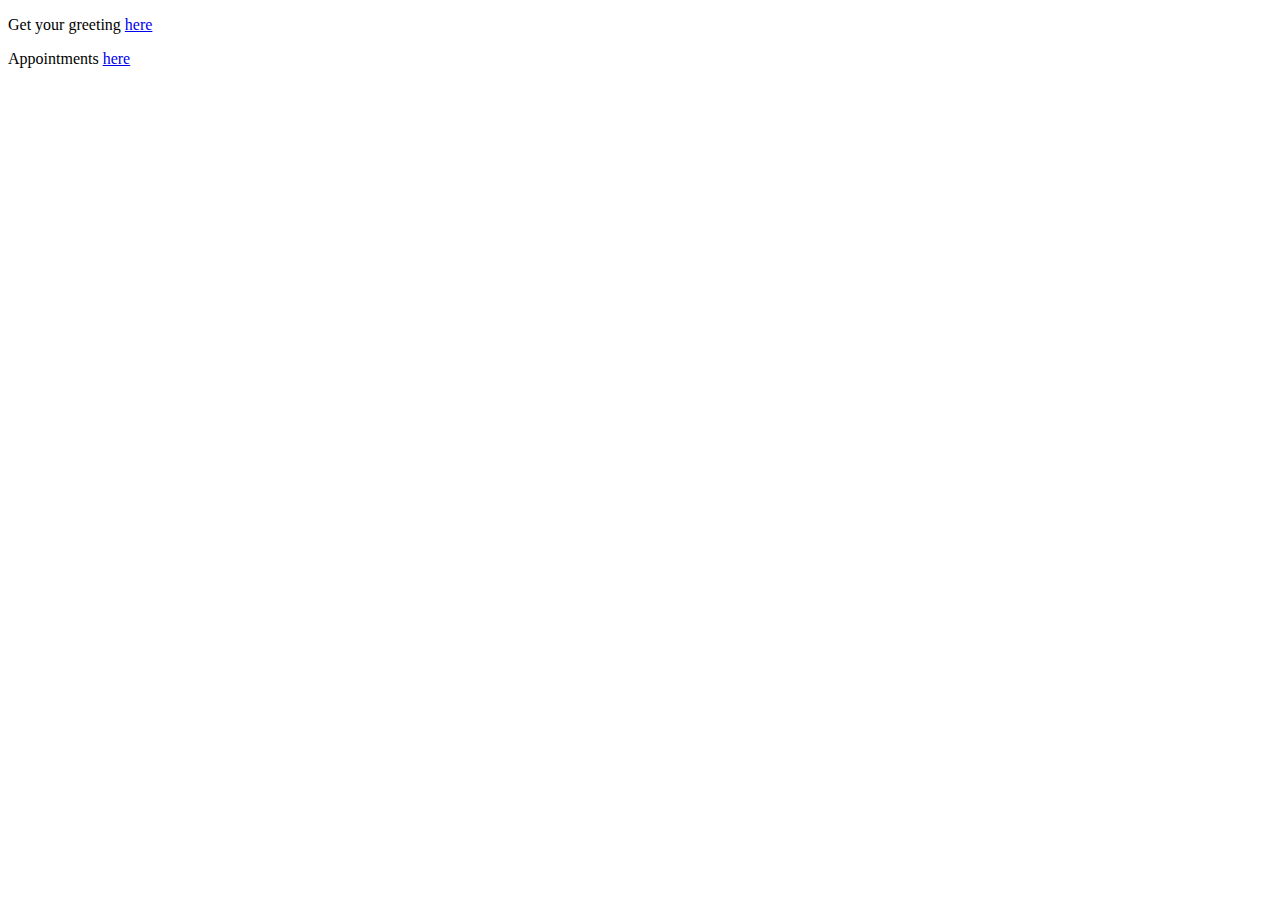
<file: src/main/resources/static/index.html>
<!DOCTYPE HTML>
<html>
<head>
  <title>Getting Started: Serving Web Content</title>
  <meta http-equiv="Content-Type" content="text/html; charset=UTF-8" />
</head>
<body>
  <p>Get your greeting <a href="/greeting">here</a></p>
  <p>Appointments <a href="/appointments">here</a></p>
</body>
</html>
</file>
